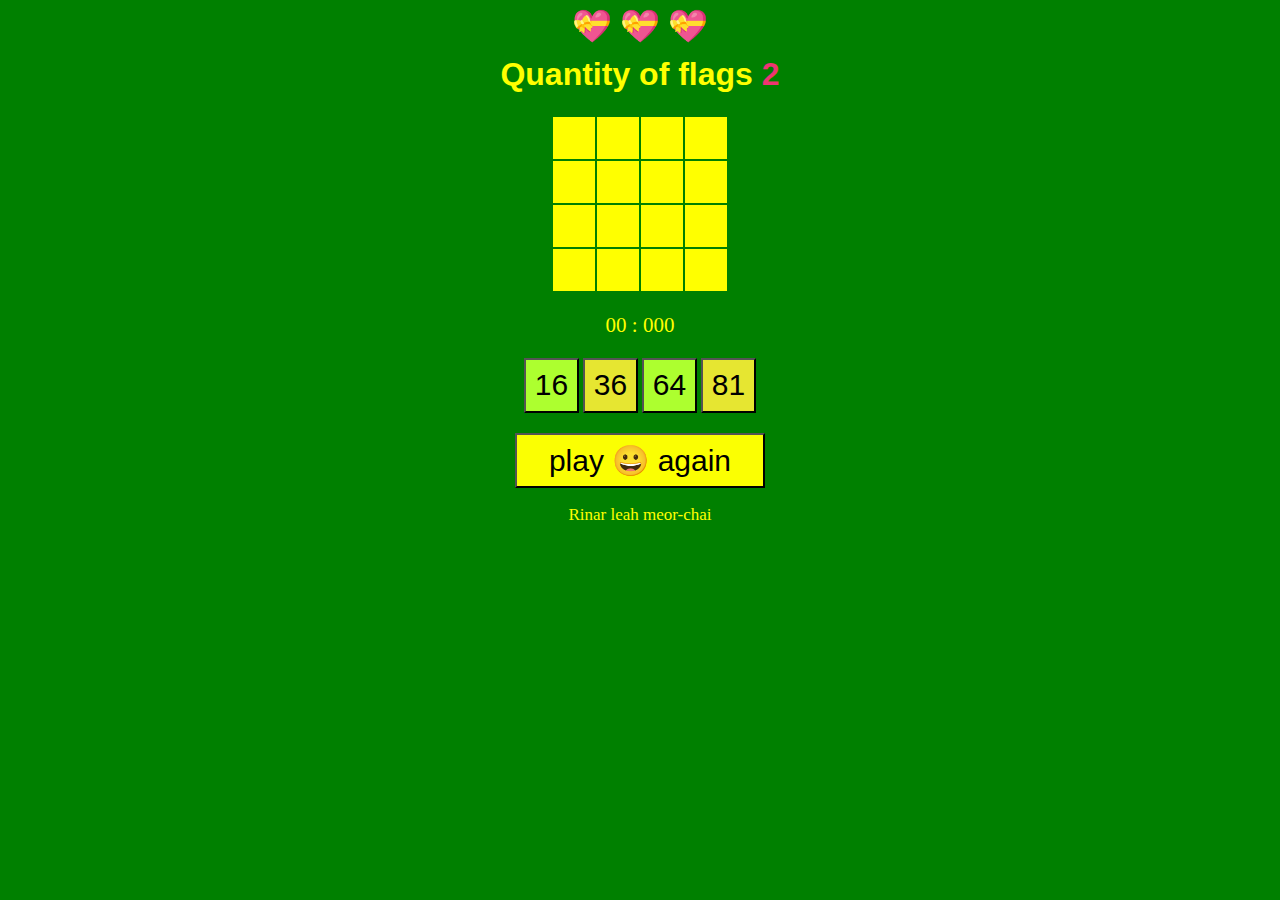
<file: index.html>
<!DOCTYPE html>
<html lang="en">
<head>
    <meta charset="UTF-8">
    <meta name="viewport" content="width=device-width, initial-scale=1.0">
    <title>Document</title>
    <link rel="stylesheet" href="style.css">
</head >
<body onload="initGame(16)">
    <p class="hearts"> <span class="life1">💝</span> <span class="life2">💝</span> <span class="life3">💝</span></p>
    <h1> Quantity of flags <span></span></h1>
    

      <div class="win">
<p>Congratulations, you managed to find all the bombs and win 🥳 🥳 🥳 🥳 🥳 🥳 🥳</p>
        </div>

        <div class="losing">
<p>sorry! you lost the game 🤮🤮🤮🤮🤮🤮🤮🤮 </p>
        </div>

		
<table class="game-board"></table>
        
      <div class="timer-container">
    <span class="timer">00 : 000</span>
  </div>

        <button onclick="initGame(16)"class="buttonsn2">16</button>
        <button onclick="initGame(36)"class="buttonsn3">36</button>
        <button onclick="initGame(64)"class="buttonsn4">64</button>
        <button onclick="initGame(81)"class="buttonsn3">81</button>
     
        
       <div>
<button class="play" onclick="initGame(16)">play  <span>😀</span> again  </button>

       </div>
       <footer>
  <p class="end">Rinar leah meor-chai</p>
</footer>
    <script src="js/Bombs.js"></script>
    <script src="js/util.js"></script>
</body>
</html>
</file>
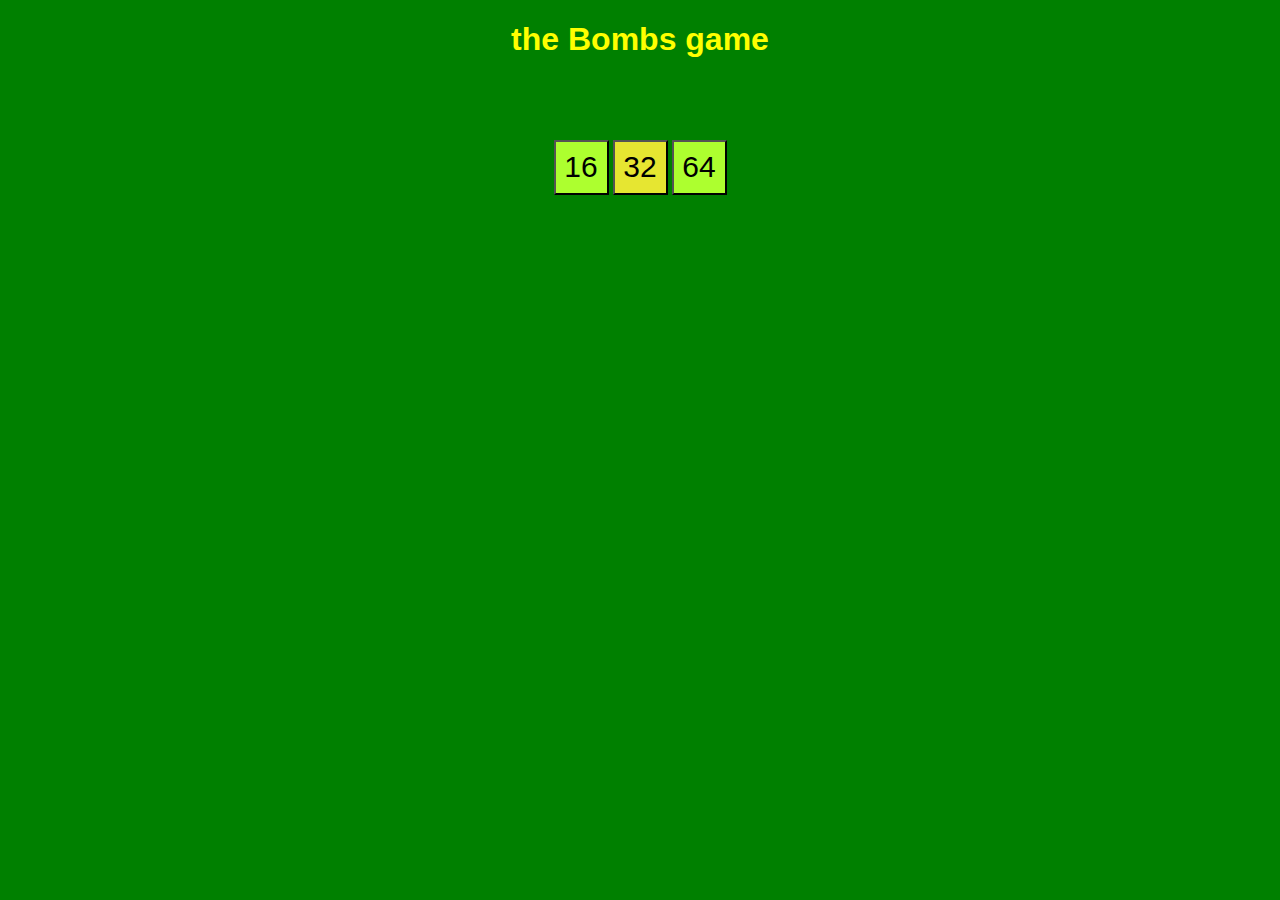
<file: inder.html>
<!DOCTYPE html>
<html lang="en">
<head>
    <meta charset="UTF-8">
    <meta name="viewport" content="width=device-width, initial-scale=1.0">
    <title>Document</title>
    <link rel="stylesheet" href="style.css">
</head >
<body onload="initGame(16)">
    <h1>the Bombs game</h1>

<!-- <div class="board-conttainer">
<table></table>

</div> -->
<table>
			<!-- <tbody class="board"></tbody>
		</table> -->

<table class="game-board"></table>
        <!-- <table class="game-board"></table> -->
        
        <button onclick="initGame(16)"class="buttonsn2">16</button>
        <button onclick="initGame(36)"class="buttonsn3">32</button>
        <button onclick="initGame(64)"class="buttonsn4">64</button>
        


    <script src="js/Bombs.js"></script>
    <script src="js/util.js"></script>
</body>
</html>
</file>
<file: style.css>
h1{
    color: yellow;
    font-family: Arial, Helvetica, sans-serif;
}


body{
    background-color: green;
     text-align: center;
}

table{
margin: auto;
margin-bottom: 20px;
}

.cell {
    width: 40px;
    height: 40px;
    text-align: center;
    background-color: yellow;

font-size: 30px;
}


button{
    margin-top: 20px;
     height: 55px;
  width: 250px;
 background-color:rgb(251, 255, 2);
   font-family: Arial, Helvetica, sans-serif;
  
   font-size: 30px; 
}

.buttonsn1{
     height: 55px;
  width: 55px;
 background-color:rgb(230, 230, 49)
}
.buttonsn2{
     height: 55px;
  width: 55px;
 background-color:greenyellow
}
.buttonsn3{
     height: 55px;
  width: 55px;
 background-color:rgb(230, 230, 49)
}
.buttonsn4{
     height: 55px;
  width: 55px;
 background-color:greenyellow
}


.win{
    display: none;
}
.win p{
  
    background-color:rgb(138, 221, 14);
  display: inline-block;
  font-size: 20px;
  white-space: nowrap;
  border-radius: 50px;

  border: 3px solid yellow;

}
.hearts{

   transform: scale(2);
}
h1 span{
    color: rgb(239, 52, 114)
}

.losing p{
  
    background-color:rgb(138, 221, 14);
  display: inline-block;
  font-size: 20px;
  white-space: nowrap;
  border-radius: 50px;

  border: 3px solid yellow;

}
.losing{
    display: none;
}
.timer{
    color: yellow;
font-size: 21px;
  
}
.end{
    color:yellow;
    font-size: 17px;
}
</file>
